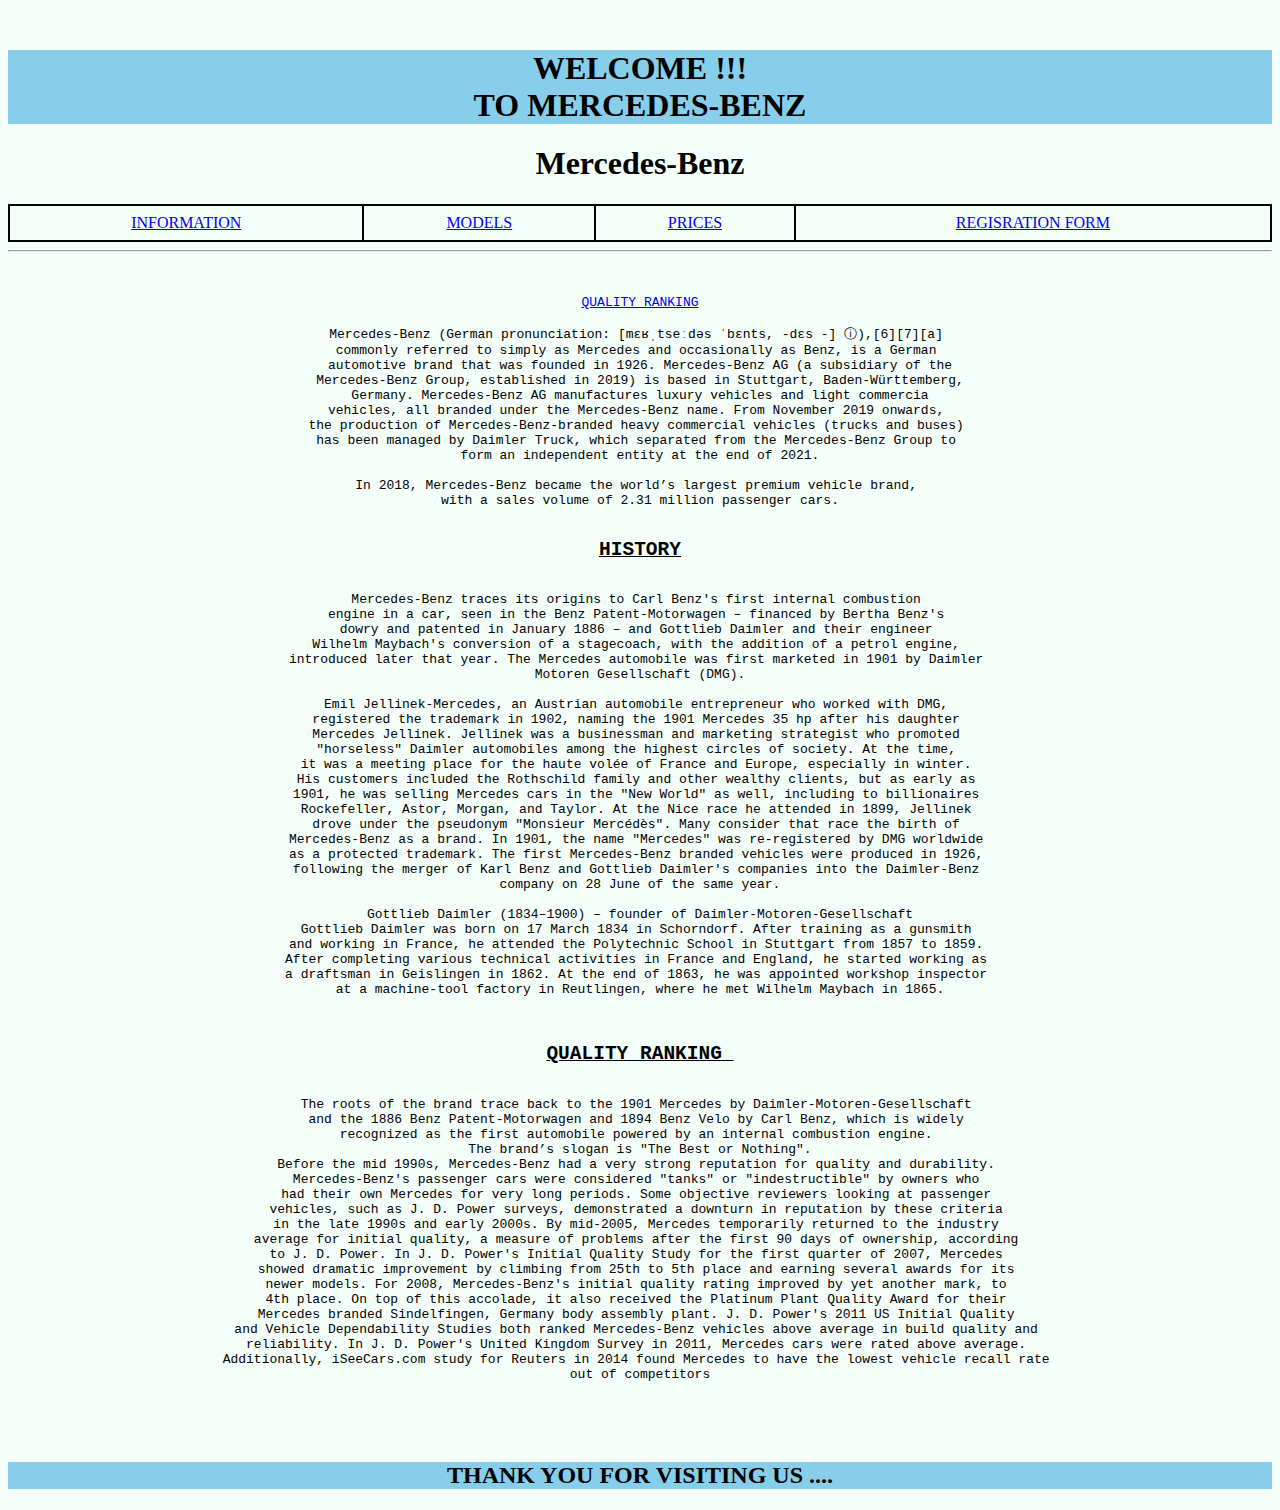
<file: index.html>
<!DOCTYPE html>
<html>
<head>
<title>Mercedes-Benz </title>
<meta name="viewport" content="width=device-width,initial-scale=1.0">
<link rel="stylesheet" href="style.css">
</head>

<body bgcolor="mintcream">
<header align="center"><h1>WELCOME !!!<br>
TO MERCEDES-BENZ </h1></header>
<h1 align="center">Mercedes-Benz</h1>

<table border="1" width="100%" cellpadding="15">
<tr>
<nav>
<td align="center"><a href="index.html">INFORMATION</a></td>
<td align="center"><a href="ex14-2.html">MODELS</a></td>
<td align="center"><a href="ex14-1.html">PRICES</a></td>
<td align="center"><a href="ex14-3.html">REGISRATION FORM</a></td>
</nav>
</tr>
</table>

<hr>

<pre><center>

<a href="#QUALITY RANKING">QUALITY RANKING</a>

Mercedes-Benz (German pronunciation: [mɛʁˌtseːdəs ˈbɛnts, -dɛs -] ⓘ),[6][7][a] 
commonly referred to simply as Mercedes and occasionally as Benz, is a German 
automotive brand that was founded in 1926. Mercedes-Benz AG (a subsidiary of the
Mercedes-Benz Group, established in 2019) is based in Stuttgart, Baden-Württemberg,
Germany. Mercedes-Benz AG manufactures luxury vehicles and light commercia
vehicles, all branded under the Mercedes-Benz name. From November 2019 onwards, 
the production of Mercedes-Benz-branded heavy commercial vehicles (trucks and buses) 
has been managed by Daimler Truck, which separated from the Mercedes-Benz Group to 
form an independent entity at the end of 2021.

In 2018, Mercedes-Benz became the world’s largest premium vehicle brand, 
with a sales volume of 2.31 million passenger cars.

<h2><u>HISTORY</u></h2>
Mercedes-Benz traces its origins to Carl Benz's first internal combustion 
engine in a car, seen in the Benz Patent-Motorwagen – financed by Bertha Benz's 
dowry and patented in January 1886 – and Gottlieb Daimler and their engineer 
Wilhelm Maybach's conversion of a stagecoach, with the addition of a petrol engine, 
introduced later that year. The Mercedes automobile was first marketed in 1901 by Daimler 
Motoren Gesellschaft (DMG).

Emil Jellinek-Mercedes, an Austrian automobile entrepreneur who worked with DMG, 
registered the trademark in 1902, naming the 1901 Mercedes 35 hp after his daughter 
Mercedes Jellinek. Jellinek was a businessman and marketing strategist who promoted 
"horseless" Daimler automobiles among the highest circles of society. At the time, 
it was a meeting place for the haute volée of France and Europe, especially in winter. 
His customers included the Rothschild family and other wealthy clients, but as early as 
1901, he was selling Mercedes cars in the "New World" as well, including to billionaires 
Rockefeller, Astor, Morgan, and Taylor. At the Nice race he attended in 1899, Jellinek 
drove under the pseudonym "Monsieur Mercédès". Many consider that race the birth of 
Mercedes-Benz as a brand. In 1901, the name "Mercedes" was re-registered by DMG worldwide 
as a protected trademark. The first Mercedes-Benz branded vehicles were produced in 1926, 
following the merger of Karl Benz and Gottlieb Daimler's companies into the Daimler-Benz 
company on 28 June of the same year.

Gottlieb Daimler (1834–1900) – founder of Daimler-Motoren-Gesellschaft
Gottlieb Daimler was born on 17 March 1834 in Schorndorf. After training as a gunsmith 
and working in France, he attended the Polytechnic School in Stuttgart from 1857 to 1859. 
After completing various technical activities in France and England, he started working as 
a draftsman in Geislingen in 1862. At the end of 1863, he was appointed workshop inspector 
at a machine-tool factory in Reutlingen, where he met Wilhelm Maybach in 1865.

<div id="QUALITY RANKING">
<h2><u>QUALITY RANKING </u></h2>
The roots of the brand trace back to the 1901 Mercedes by Daimler-Motoren-Gesellschaft 
and the 1886 Benz Patent-Motorwagen and 1894 Benz Velo by Carl Benz, which is widely 
recognized as the first automobile powered by an internal combustion engine. 
The brand’s slogan is "The Best or Nothing".
Before the mid 1990s, Mercedes-Benz had a very strong reputation for quality and durability. 
Mercedes-Benz's passenger cars were considered "tanks" or "indestructible" by owners who 
had their own Mercedes for very long periods. Some objective reviewers looking at passenger 
vehicles, such as J. D. Power surveys, demonstrated a downturn in reputation by these criteria 
in the late 1990s and early 2000s. By mid-2005, Mercedes temporarily returned to the industry 
average for initial quality, a measure of problems after the first 90 days of ownership, according 
to J. D. Power. In J. D. Power's Initial Quality Study for the first quarter of 2007, Mercedes 
showed dramatic improvement by climbing from 25th to 5th place and earning several awards for its 
newer models. For 2008, Mercedes-Benz's initial quality rating improved by yet another mark, to 
4th place. On top of this accolade, it also received the Platinum Plant Quality Award for their 
Mercedes branded Sindelfingen, Germany body assembly plant. J. D. Power's 2011 US Initial Quality 
and Vehicle Dependability Studies both ranked Mercedes-Benz vehicles above average in build quality and 
reliability. In J. D. Power's United Kingdom Survey in 2011, Mercedes cars were rated above average. 
Additionally, iSeeCars.com study for Reuters in 2014 found Mercedes to have the lowest vehicle recall rate 
out of competitors
</div>
</center>
</pre>
<footer align="center">
<h2>THANK YOU FOR VISITING US ....</h2>
</footer>

</body>

</html>
</file>
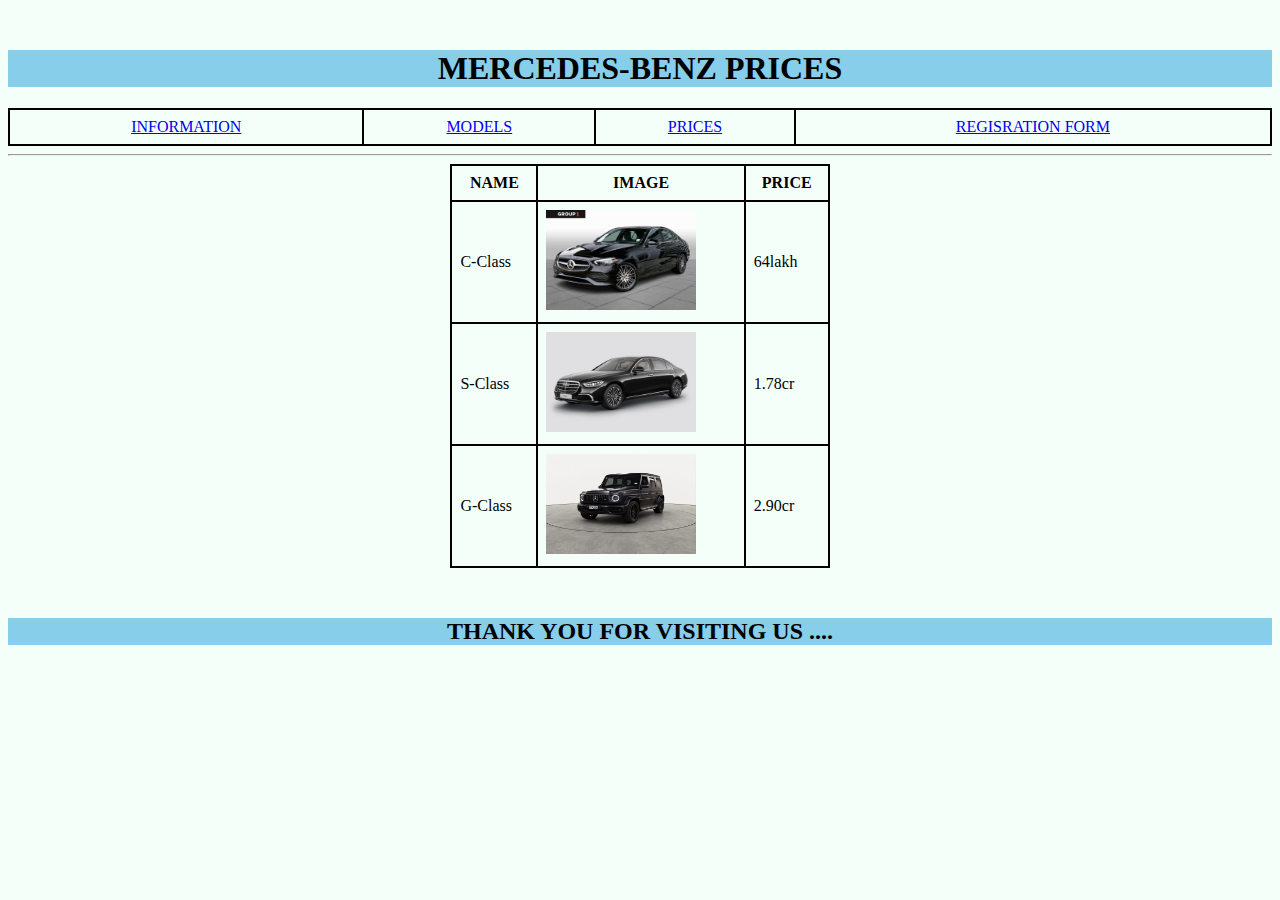
<file: EX14(1).HTML>
<!DOCTYPE html>
<html>
<head>
<title>Mercedes-benz</title>
<meta name="viewport" content="width=device-width,initial-scale=1.0">
<link rel="stylesheet" href="style.css">

</head>

<body bgcolor="mintcream">
<header align="center"><h1>MERCEDES-BENZ PRICES </h1></header>

<table border="1" width="100%" cellpadding="15">
<tr>
<nav>
<td align="center"><a href="EX14(4).HTML">INFORMATION</a></td>
<td align="center"><a href="EX14(2).HTML">MODELS</a></td>
<td align="center"><a href="EX14(1).HTML">PRICES</a></td>
<td align="center"><a href="EX14(3).HTML">REGISRATION FORM</a></td>
</nav>
</tr>
</table>
<hr>

<table align="center" width="30%">
<tr>
<th>NAME</th>
<th>IMAGE</th>
<th>PRICE</th>
</tr>

<tr>
<td>C-Class</td>
<td><img src="c-class.jpg" height="100px" width="150px" ></td>
<td>64lakh</td>
</tr>

<tr>
<td>S-Class</td>
<td><img src="s-class.jpg" height="100px" width="150px" ></td>
<td>1.78cr</td>
</tr>

<tr>
<td>G-Class</td>
<td><img src="g-class.jpg" height="100px" width="150px" ></td>
<td>2.90cr</td>
</tr>

</table>
<footer align="center">
<h2>THANK YOU FOR VISITING US ....</h2>
</footer>

</body>
</html>
</file>
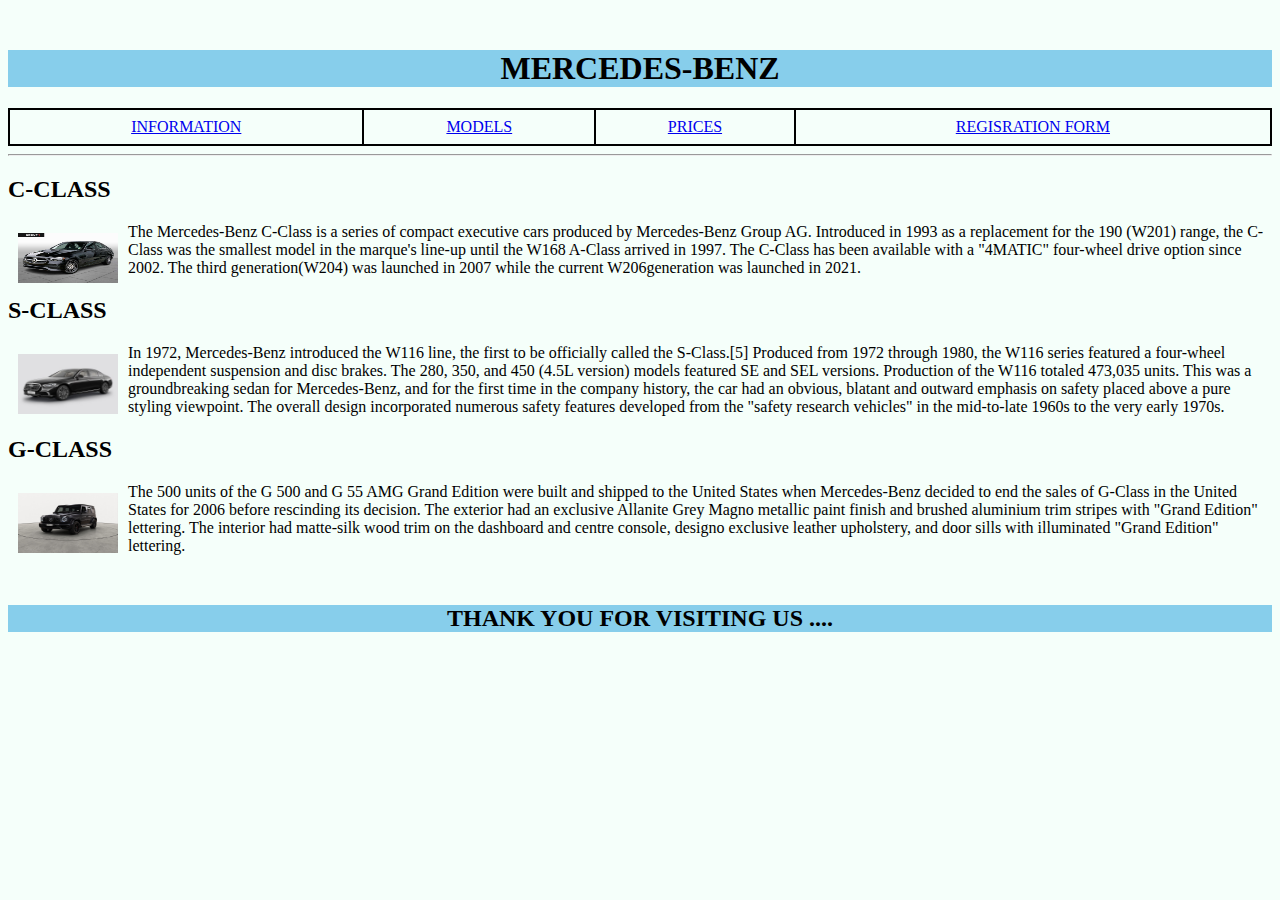
<file: EX14(2).HTML>
<!DOCTYPE html>
<html>
<head>
<title>Mercedes-benz</title>
<meta name="viewport" content="width=device-width,initial-scale=1.0">
<link rel="stylesheet" href="style.css">
</head>
<body bgcolor="mintcream">
<header align="center"><h1>MERCEDES-BENZ</h1></header>

<table border="1" width="100%" cellpadding="15">
<tr>
<nav>
<td align="center"><a href="EX14(4).HTML">INFORMATION</a></td>
<td align="center"><a href="EX14(2).HTML">MODELS</a></td>
<td align="center"><a href="EX14(1).HTML">PRICES</a></td>
<td align="center"><a href="EX14(3).HTML">REGISRATION FORM</a></td>
</nav>
</tr>
</table>

<hr>

<h2>C-CLASS</h2>
<img src="c-class.jpg" alt="c-class" height="50px" width="100px" hspace="10px" vspace="10px"align="left">
<p text-align:"right">
The Mercedes-Benz C-Class is a series of compact executive cars produced by Mercedes-Benz Group AG.
 Introduced in 1993 as a replacement for the 190 (W201) range, the C-Class was the smallest model 
in the marque's line-up until the W168 A-Class arrived in 1997. The C-Class has been available with a "4MATIC" 
four-wheel drive option since 2002. The third generation(W204) was launched in 2007 while the current W206generation was launched in 2021.
</p>

<h2>S-CLASS</h2>
<img src="s-class.jpg" alt="s-class" height="60px" width="100px" hspace="10px" vspace="10px"align="left">
<p text-align:"right">
In 1972, Mercedes-Benz introduced the W116 line, the first to be officially called the S-Class.[5] Produced from 1972 through 1980, the W116 series featured a four-wheel independent suspension and disc brakes. The 280, 350, and 450 (4.5L version) models featured SE and SEL versions. Production of the W116 totaled 473,035 units. This was a groundbreaking sedan for Mercedes-Benz, and for the first time in the company history, the car had an obvious, blatant and outward emphasis on safety placed above a pure styling viewpoint. The overall design incorporated numerous safety features developed from the "safety research vehicles" in the mid-to-late 1960s to the very early 1970s.
</p>

<h2>G-CLASS</h2>
<img src="g-class.jpg" alt="g-class" height="60px" width="100px" hspace="10px" vspace="10px"align="left">
<p text-align:"right">
The 500 units of the G 500 and G 55 AMG Grand Edition were built and shipped to the United States when Mercedes-Benz decided to end the sales of G-Class in the United States for 2006 before rescinding its decision. The exterior had an exclusive Allanite Grey Magno metallic paint finish and brushed aluminium trim stripes with "Grand Edition" lettering. The interior had matte-silk wood trim on the dashboard and centre console, designo exclusive leather upholstery, and door sills with illuminated "Grand Edition" lettering.
</p>

<footer align="center">
<h2>THANK YOU FOR VISITING US ....</h2>
</footer>


</body>
</html>
</file>
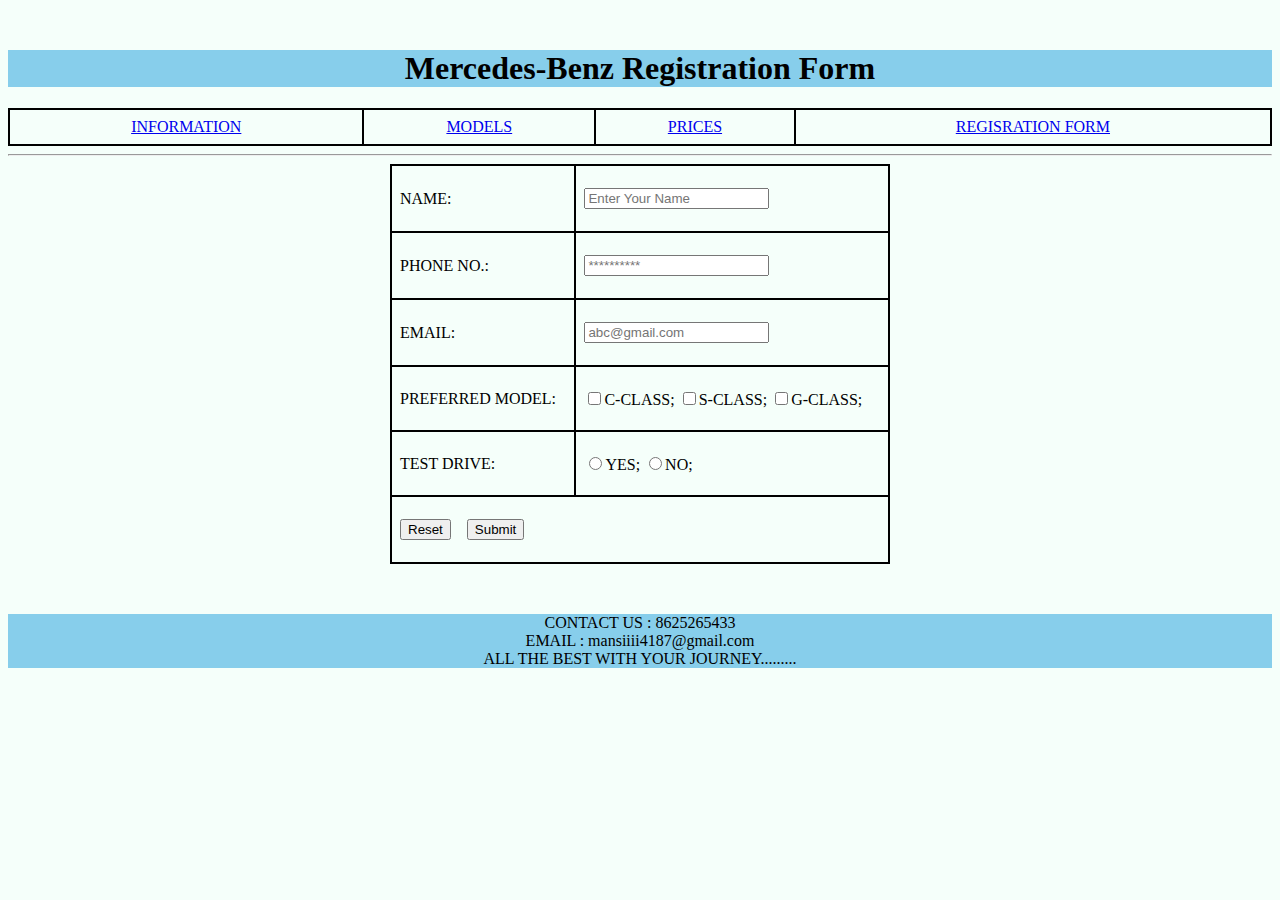
<file: EX14(3).HTML>
<!DOCTYPE html>
<html>
<head>
<title>Mercedes-Benz Customer Registration Form</title>
<meta name="viewport" content="width=device-width,initial-scale=1.0">
<link rel="stylesheet" href="style.css">
</head>
<body bgcolor="mintcream">
<header align="center"><h1>Mercedes-Benz Registration Form</h1></header>
<form method="get">

<table border="1" width="100%" cellpadding="15">
<tr>
<nav>
<td align="center"><a href="EX14(4).HTML">INFORMATION</a></td>
<td align="center"><a href="EX14(2).HTML">MODELS</a></td>
<td align="center"><a href="EX14(1).HTML">PRICES</a></td>
<td align="center"><a href="EX14(3).HTML">REGISRATION FORM</a></td>
</nav>
</tr>
</table>

<hr>

<table border="2" height="400px" width="500px" cellspacing="2" cellpadding="5" align="center">

<tr>
<td><label for="fname">NAME:</label></td>
<td><input type="text" name="fname" placeholder="Enter Your Name"></td>
</tr>

<tr>
<td><label for="Phone no.">PHONE NO.:</label></td>
<td><input type="tel" name="Phone no." placeholder="**********"></td>
</tr>

<tr>
<td><label for="Email">EMAIL:</label></td>
<td><input type="Email" name="Email" placeholder="abc@gmail.com"></td>
</tr>


<tr>
<td><label for="Preferred Model">PREFERRED MODEL:</label></td>
<td><input type="checkbox" name="Preferred Model">C-CLASS;
       <input type="checkbox" name="Preferred Model">S-CLASS;
       <input type="checkbox" name="Preferred Model">G-CLASS;</td>
</tr>

<tr>
<td><label for="Test Drive">TEST DRIVE:</label></td>
<td><input type="radio" name="Test Drive">YES;
<input type="radio" name="Test Drive">NO;</td>
</tr>

<tr>
<td colspan="2"><input type="reset">&nbsp&nbsp&nbsp&nbsp<input type="submit"></td>
</tr>

</table>
<div class="one">
<footer align="center">
CONTACT US : 8625265433<br>
EMAIL : mansiiii4187@gmail.com<br>
ALL THE BEST WITH YOUR JOURNEY.........<br>
</footer>
</div>
</body>
</html>
</file>
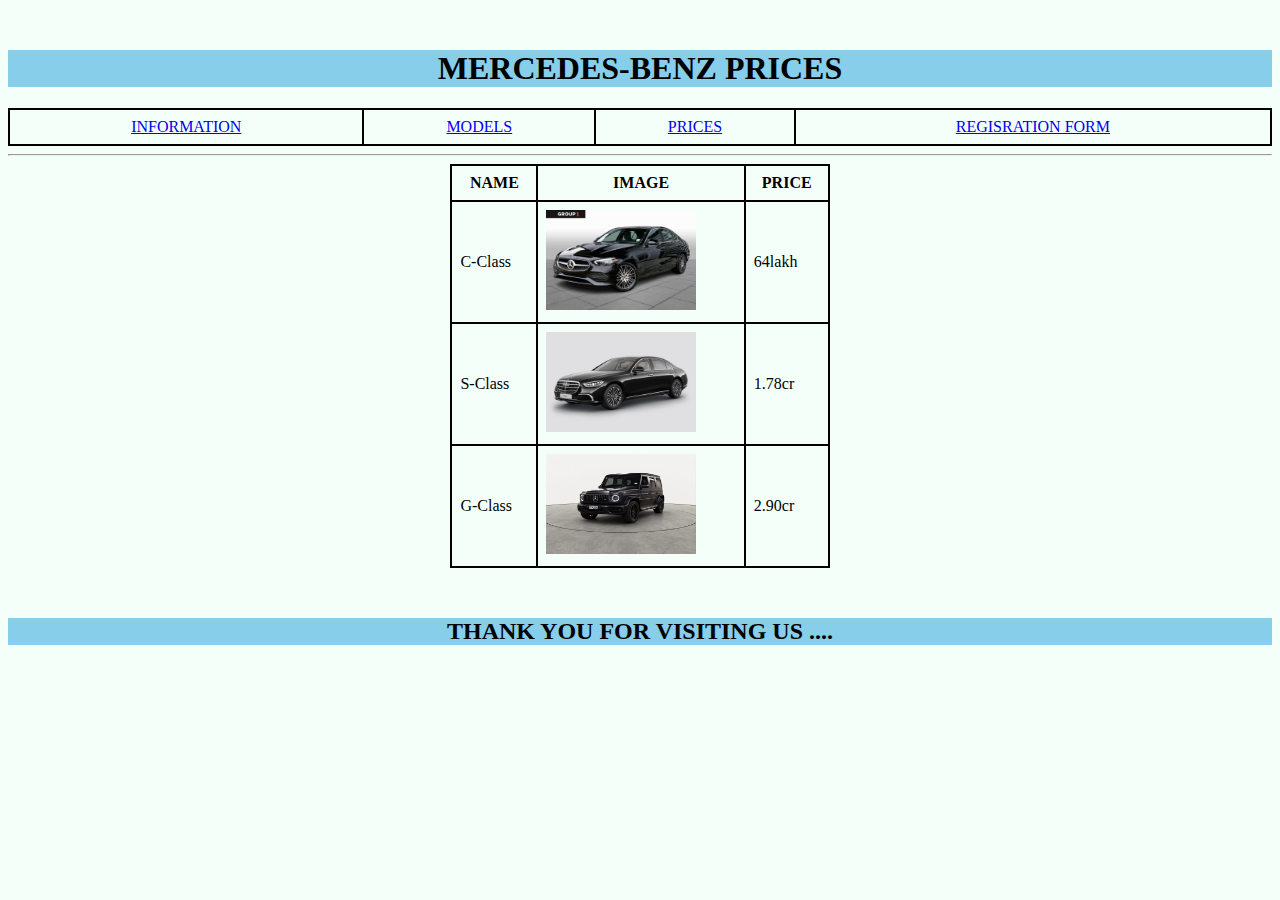
<file: ex14-1.html>
<!DOCTYPE html>
<html>
<head>
<title>Mercedes-benz</title>
<meta name="viewport" content="width=device-width,initial-scale=1.0">
<link rel="stylesheet" href="style.css">

</head>

<body bgcolor="mintcream">
<header align="center"><h1>MERCEDES-BENZ PRICES </h1></header>

<table border="1" width="100%" cellpadding="15">
<tr>
<nav>
<td align="center"><a href="index.html">INFORMATION</a></td>
<td align="center"><a href="ex14-2.html">MODELS</a></td>
<td align="center"><a href="ex14-1.html">PRICES</a></td>
<td align="center"><a href="ex14-3.html">REGISRATION FORM</a></td>
</nav>
</tr>
</table>
<hr>

<table align="center" width="30%">
<tr>
<th>NAME</th>
<th>IMAGE</th>
<th>PRICE</th>
</tr>

<tr>
<td>C-Class</td>
<td><img src="c-class.jpg" height="100px" width="150px" ></td>
<td>64lakh</td>
</tr>

<tr>
<td>S-Class</td>
<td><img src="s-class.jpg" height="100px" width="150px" ></td>
<td>1.78cr</td>
</tr>

<tr>
<td>G-Class</td>
<td><img src="g-class.jpg" height="100px" width="150px" ></td>
<td>2.90cr</td>
</tr>

</table>
<footer align="center">
<h2>THANK YOU FOR VISITING US ....</h2>
</footer>

</body>
</html>
</file>
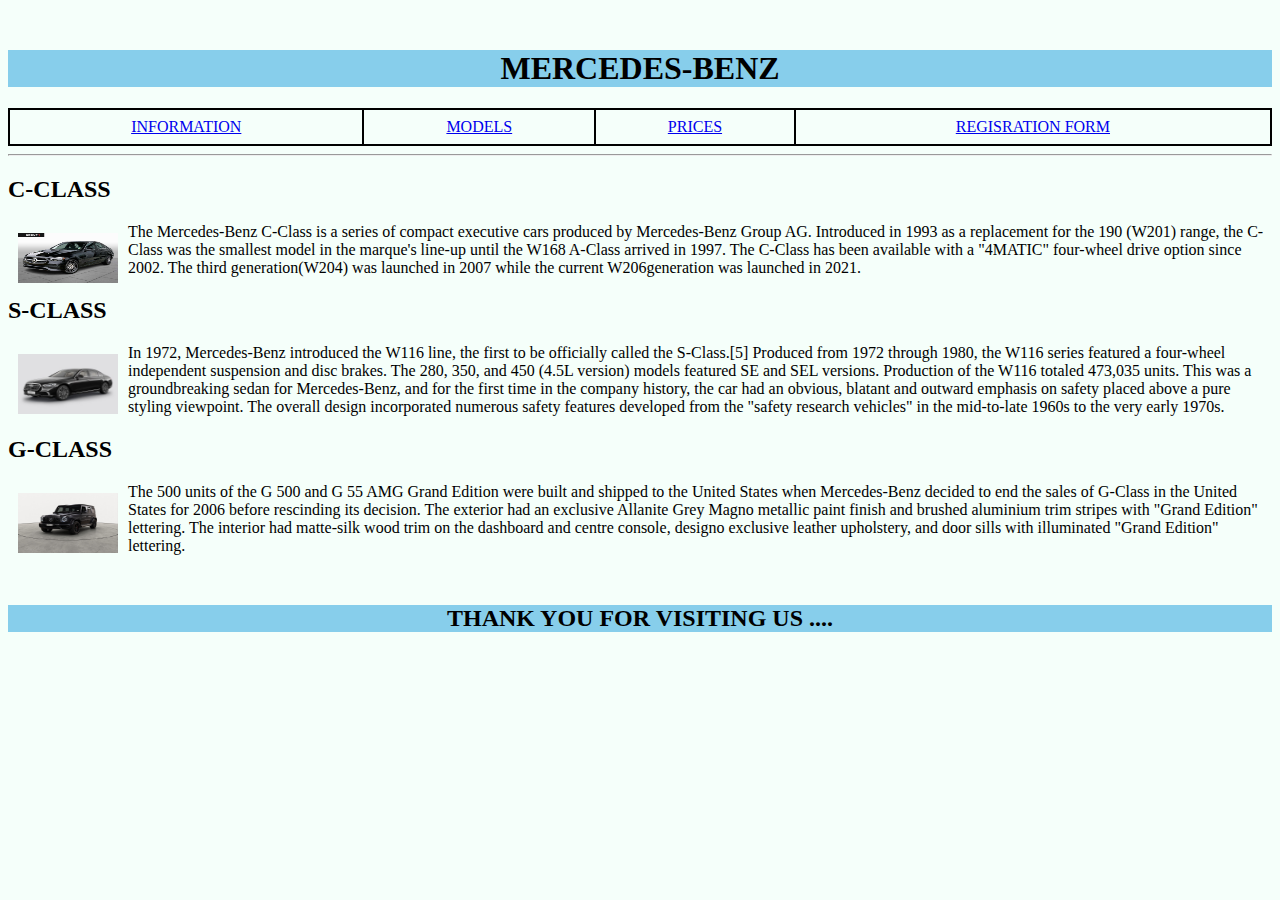
<file: ex14-2.html>
<!DOCTYPE html>
<html>
<head>
<title>Mercedes-benz</title>
<meta name="viewport" content="width=device-width,initial-scale=1.0">
<link rel="stylesheet" href="style.css">
</head>
<body bgcolor="mintcream">
<header align="center"><h1>MERCEDES-BENZ</h1></header>

<table border="1" width="100%" cellpadding="15">
<tr>
<nav>
<td align="center"><a href="index.html">INFORMATION</a></td>
<td align="center"><a href="ex14-2.html">MODELS</a></td>
<td align="center"><a href="ex14-1.html">PRICES</a></td>
<td align="center"><a href="ex14-3.html">REGISRATION FORM</a></td>
</nav>
</tr>
</table>

<hr>

<h2>C-CLASS</h2>
<img src="c-class.jpg" alt="c-class" height="50px" width="100px" hspace="10px" vspace="10px"align="left">
<p text-align:"right">
The Mercedes-Benz C-Class is a series of compact executive cars produced by Mercedes-Benz Group AG.
 Introduced in 1993 as a replacement for the 190 (W201) range, the C-Class was the smallest model 
in the marque's line-up until the W168 A-Class arrived in 1997. The C-Class has been available with a "4MATIC" 
four-wheel drive option since 2002. The third generation(W204) was launched in 2007 while the current W206generation was launched in 2021.
</p>

<h2>S-CLASS</h2>
<img src="s-class.jpg" alt="s-class" height="60px" width="100px" hspace="10px" vspace="10px"align="left">
<p text-align:"right">
In 1972, Mercedes-Benz introduced the W116 line, the first to be officially called the S-Class.[5] Produced from 1972 through 1980, the W116 series featured a four-wheel independent suspension and disc brakes. The 280, 350, and 450 (4.5L version) models featured SE and SEL versions. Production of the W116 totaled 473,035 units. This was a groundbreaking sedan for Mercedes-Benz, and for the first time in the company history, the car had an obvious, blatant and outward emphasis on safety placed above a pure styling viewpoint. The overall design incorporated numerous safety features developed from the "safety research vehicles" in the mid-to-late 1960s to the very early 1970s.
</p>

<h2>G-CLASS</h2>
<img src="g-class.jpg" alt="g-class" height="60px" width="100px" hspace="10px" vspace="10px"align="left">
<p text-align:"right">
The 500 units of the G 500 and G 55 AMG Grand Edition were built and shipped to the United States when Mercedes-Benz decided to end the sales of G-Class in the United States for 2006 before rescinding its decision. The exterior had an exclusive Allanite Grey Magno metallic paint finish and brushed aluminium trim stripes with "Grand Edition" lettering. The interior had matte-silk wood trim on the dashboard and centre console, designo exclusive leather upholstery, and door sills with illuminated "Grand Edition" lettering.
</p>

<footer align="center">
<h2>THANK YOU FOR VISITING US ....</h2>
</footer>


</body>
</html>
</file>
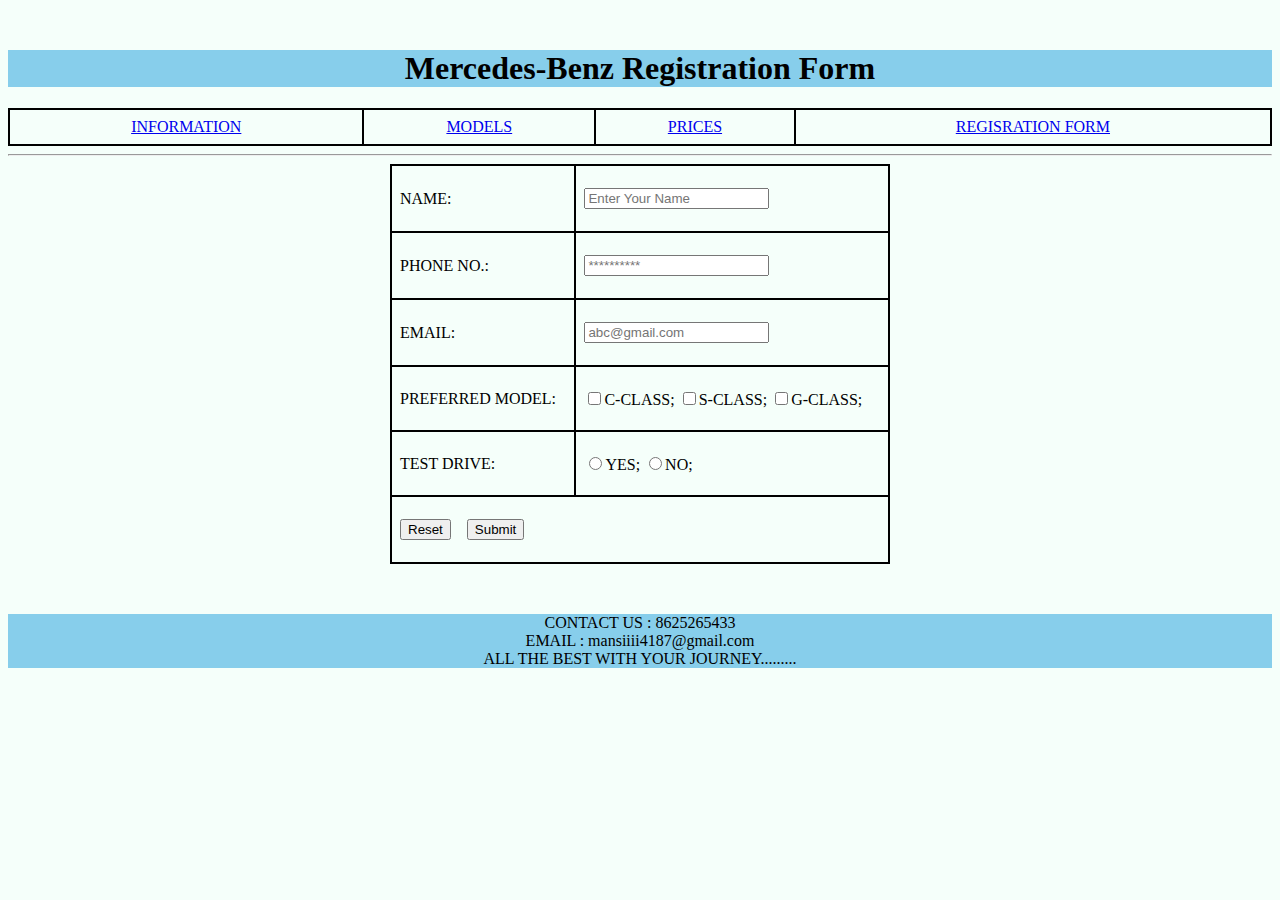
<file: ex14-3.html>
<!DOCTYPE html>
<html>
<head>
<title>Mercedes-Benz Customer Registration Form</title>
<meta name="viewport" content="width=device-width,initial-scale=1.0">
<link rel="stylesheet" href="style.css">
</head>
<body bgcolor="mintcream">
<header align="center"><h1>Mercedes-Benz Registration Form</h1></header>
<form method="get">

<table border="1" width="100%" cellpadding="15">
<tr>
<nav>
<td align="center"><a href="ex14-4.html">INFORMATION</a></td>
<td align="center"><a href="ex14-2.html">MODELS</a></td>
<td align="center"><a href="ex14-1.html">PRICES</a></td>
<td align="center"><a href="ex14-3.html">REGISRATION FORM</a></td>
</nav>
</tr>
</table>

<hr>

<table border="2" height="400px" width="500px" cellspacing="2" cellpadding="5" align="center">

<tr>
<td><label for="fname">NAME:</label></td>
<td><input type="text" name="fname" placeholder="Enter Your Name"></td>
</tr>

<tr>
<td><label for="Phone no.">PHONE NO.:</label></td>
<td><input type="tel" name="Phone no." placeholder="**********"></td>
</tr>

<tr>
<td><label for="Email">EMAIL:</label></td>
<td><input type="Email" name="Email" placeholder="abc@gmail.com"></td>
</tr>


<tr>
<td><label for="Preferred Model">PREFERRED MODEL:</label></td>
<td><input type="checkbox" name="Preferred Model">C-CLASS;
       <input type="checkbox" name="Preferred Model">S-CLASS;
       <input type="checkbox" name="Preferred Model">G-CLASS;</td>
</tr>

<tr>
<td><label for="Test Drive">TEST DRIVE:</label></td>
<td><input type="radio" name="Test Drive">YES;
<input type="radio" name="Test Drive">NO;</td>
</tr>

<tr>
<td colspan="2"><input type="reset">&nbsp&nbsp&nbsp&nbsp<input type="submit"></td>
</tr>

</table>
<div class="one">
<footer align="center">
CONTACT US : 8625265433<br>
EMAIL : mansiiii4187@gmail.com<br>
ALL THE BEST WITH YOUR JOURNEY.........<br>
</footer>
</div>
</body>
</html>
</file>
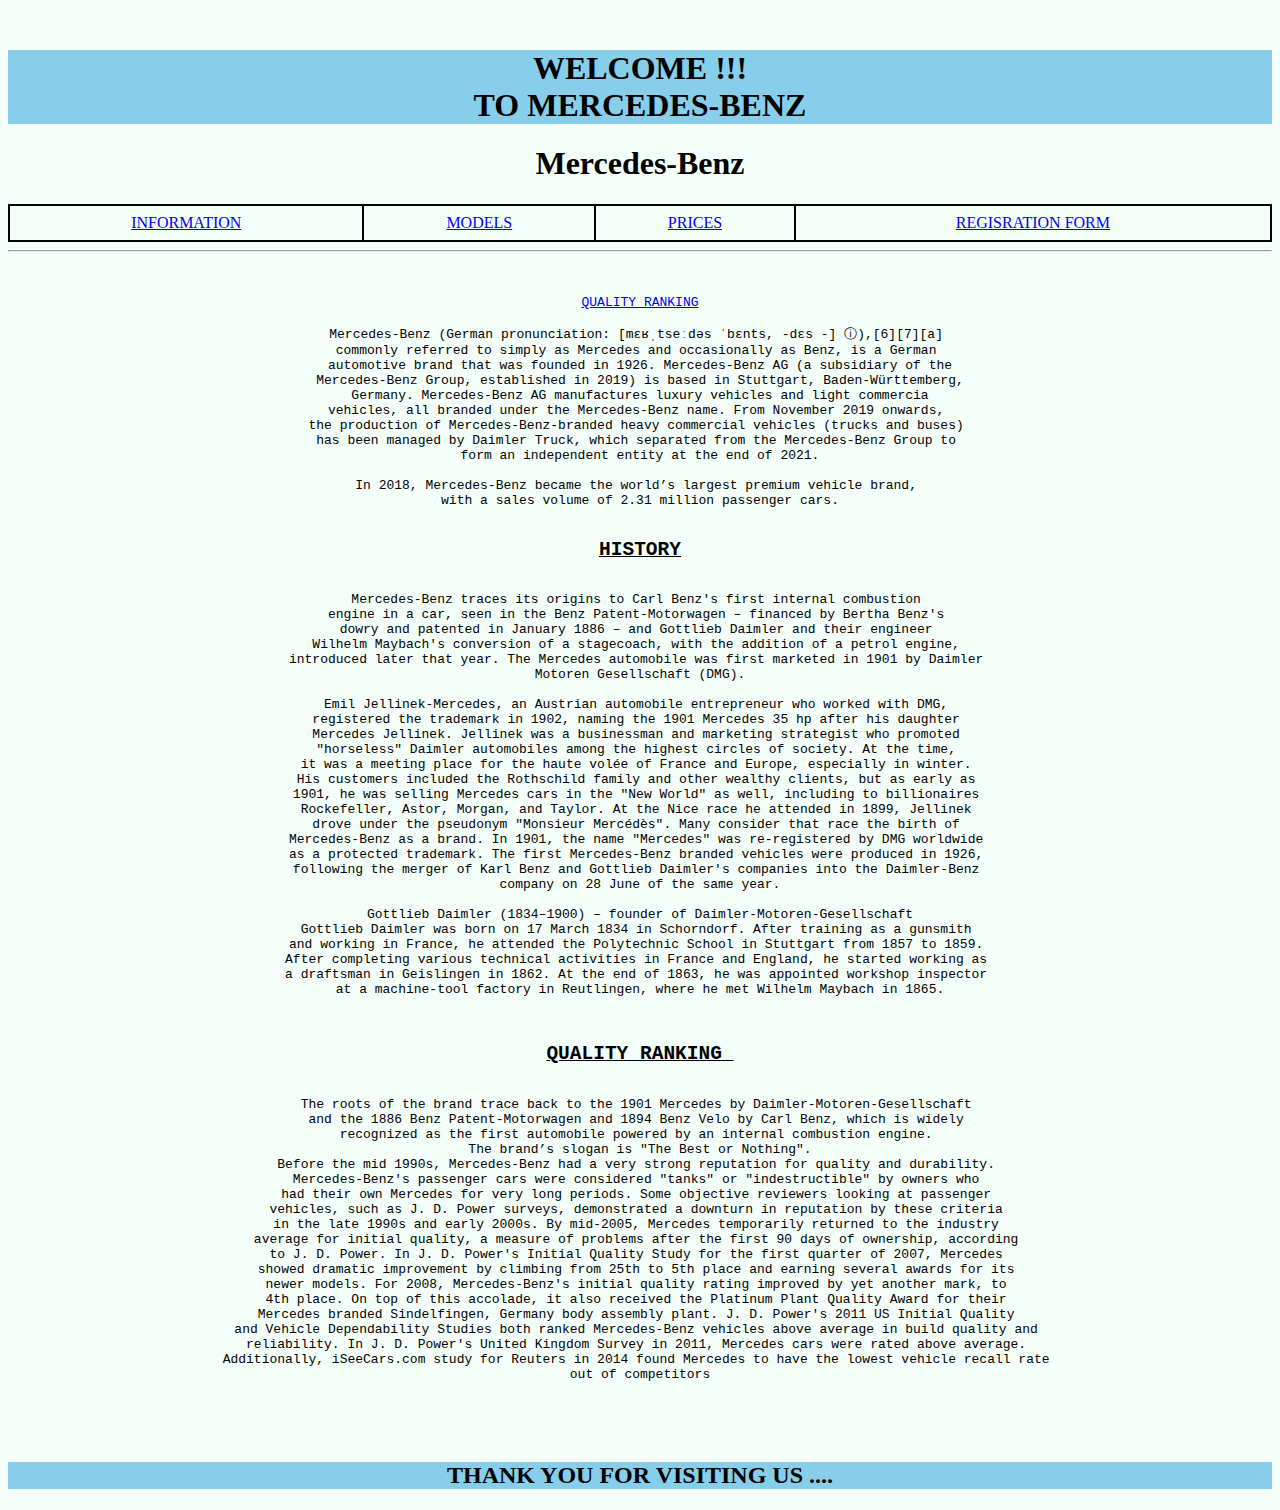
<file: index.html.HTML>
<!DOCTYPE html>
<html>
<head>
<title>Mercedes-Benz </title>
<meta name="viewport" content="width=device-width,initial-scale=1.0">
<link rel="stylesheet" href="style.css">
</head>

<body bgcolor="mintcream">
<header align="center"><h1>WELCOME !!!<br>
TO MERCEDES-BENZ </h1></header>
<h1 align="center">Mercedes-Benz</h1>

<table border="1" width="100%" cellpadding="15">
<tr>
<nav>
<td align="center"><a href="EX14(4).HTML">INFORMATION</a></td>
<td align="center"><a href="EX14(2).HTML">MODELS</a></td>
<td align="center"><a href="EX14(1).HTML">PRICES</a></td>
<td align="center"><a href="EX14(3).HTML">REGISRATION FORM</a></td>
</nav>
</tr>
</table>

<hr>

<pre><center>

<a href="#QUALITY RANKING">QUALITY RANKING</a>

Mercedes-Benz (German pronunciation: [mɛʁˌtseːdəs ˈbɛnts, -dɛs -] ⓘ),[6][7][a] 
commonly referred to simply as Mercedes and occasionally as Benz, is a German 
automotive brand that was founded in 1926. Mercedes-Benz AG (a subsidiary of the
Mercedes-Benz Group, established in 2019) is based in Stuttgart, Baden-Württemberg,
Germany. Mercedes-Benz AG manufactures luxury vehicles and light commercia
vehicles, all branded under the Mercedes-Benz name. From November 2019 onwards, 
the production of Mercedes-Benz-branded heavy commercial vehicles (trucks and buses) 
has been managed by Daimler Truck, which separated from the Mercedes-Benz Group to 
form an independent entity at the end of 2021.

In 2018, Mercedes-Benz became the world’s largest premium vehicle brand, 
with a sales volume of 2.31 million passenger cars.

<h2><u>HISTORY</u></h2>
Mercedes-Benz traces its origins to Carl Benz's first internal combustion 
engine in a car, seen in the Benz Patent-Motorwagen – financed by Bertha Benz's 
dowry and patented in January 1886 – and Gottlieb Daimler and their engineer 
Wilhelm Maybach's conversion of a stagecoach, with the addition of a petrol engine, 
introduced later that year. The Mercedes automobile was first marketed in 1901 by Daimler 
Motoren Gesellschaft (DMG).

Emil Jellinek-Mercedes, an Austrian automobile entrepreneur who worked with DMG, 
registered the trademark in 1902, naming the 1901 Mercedes 35 hp after his daughter 
Mercedes Jellinek. Jellinek was a businessman and marketing strategist who promoted 
"horseless" Daimler automobiles among the highest circles of society. At the time, 
it was a meeting place for the haute volée of France and Europe, especially in winter. 
His customers included the Rothschild family and other wealthy clients, but as early as 
1901, he was selling Mercedes cars in the "New World" as well, including to billionaires 
Rockefeller, Astor, Morgan, and Taylor. At the Nice race he attended in 1899, Jellinek 
drove under the pseudonym "Monsieur Mercédès". Many consider that race the birth of 
Mercedes-Benz as a brand. In 1901, the name "Mercedes" was re-registered by DMG worldwide 
as a protected trademark. The first Mercedes-Benz branded vehicles were produced in 1926, 
following the merger of Karl Benz and Gottlieb Daimler's companies into the Daimler-Benz 
company on 28 June of the same year.

Gottlieb Daimler (1834–1900) – founder of Daimler-Motoren-Gesellschaft
Gottlieb Daimler was born on 17 March 1834 in Schorndorf. After training as a gunsmith 
and working in France, he attended the Polytechnic School in Stuttgart from 1857 to 1859. 
After completing various technical activities in France and England, he started working as 
a draftsman in Geislingen in 1862. At the end of 1863, he was appointed workshop inspector 
at a machine-tool factory in Reutlingen, where he met Wilhelm Maybach in 1865.

<div id="QUALITY RANKING">
<h2><u>QUALITY RANKING </u></h2>
The roots of the brand trace back to the 1901 Mercedes by Daimler-Motoren-Gesellschaft 
and the 1886 Benz Patent-Motorwagen and 1894 Benz Velo by Carl Benz, which is widely 
recognized as the first automobile powered by an internal combustion engine. 
The brand’s slogan is "The Best or Nothing".
Before the mid 1990s, Mercedes-Benz had a very strong reputation for quality and durability. 
Mercedes-Benz's passenger cars were considered "tanks" or "indestructible" by owners who 
had their own Mercedes for very long periods. Some objective reviewers looking at passenger 
vehicles, such as J. D. Power surveys, demonstrated a downturn in reputation by these criteria 
in the late 1990s and early 2000s. By mid-2005, Mercedes temporarily returned to the industry 
average for initial quality, a measure of problems after the first 90 days of ownership, according 
to J. D. Power. In J. D. Power's Initial Quality Study for the first quarter of 2007, Mercedes 
showed dramatic improvement by climbing from 25th to 5th place and earning several awards for its 
newer models. For 2008, Mercedes-Benz's initial quality rating improved by yet another mark, to 
4th place. On top of this accolade, it also received the Platinum Plant Quality Award for their 
Mercedes branded Sindelfingen, Germany body assembly plant. J. D. Power's 2011 US Initial Quality 
and Vehicle Dependability Studies both ranked Mercedes-Benz vehicles above average in build quality and 
reliability. In J. D. Power's United Kingdom Survey in 2011, Mercedes cars were rated above average. 
Additionally, iSeeCars.com study for Reuters in 2014 found Mercedes to have the lowest vehicle recall rate 
out of competitors
</div>
</center>
</pre>
<footer align="center">
<h2>THANK YOU FOR VISITING US ....</h2>
</footer>

</body>
</html>
</file>
<file: style.css>
table,th ,td{
border:2px solid black;
border-collapse:collapse;
padding:8px;
}
td:hover{
background-color:pink;
}
header{
background-color:skyblue;margin-top:50px;
}
footer{
background-color:skyblue;margin-top:50px;
}
</file>
